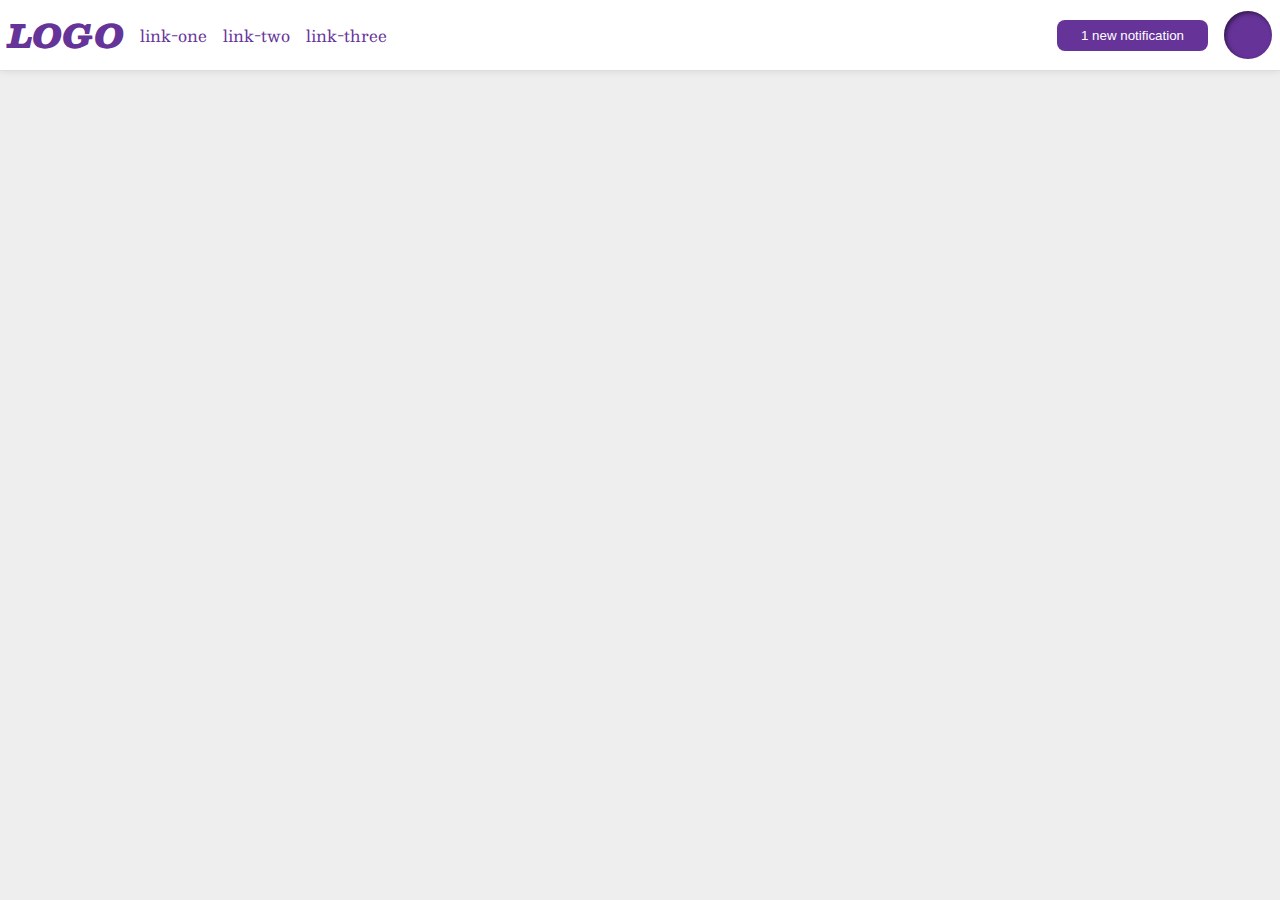
<file: flex/03-flex-header-2/index.html>
<!DOCTYPE html>
<html lang="en">
  <head>
    <meta charset="UTF-8">
    <meta http-equiv="X-UA-Compatible" content="IE=edge">
    <meta name="viewport" content="width=device-width, initial-scale=1.0">
    <title>Flex Header 2</title>
    <link rel="stylesheet" href="style.css">
  </head>
  <body>
    
    <div class="header">

      <div class="container1">

        <div class="logo">LOGO</div>

        <div>
          <ul class="links">
            <li><a href="google.com">link-one</a></li>
            <li><a href="google.com">link-two</a></li>
            <li><a href="google.com">link-three</a></li>
          </ul>      
        </div>

      </div>  

      <div class="container2">

          <button class="notifications"> 1 new notification</button>

          <div class="profile-image"></div>

      </div>

    </div>

    
  </body>
</html>
</file>
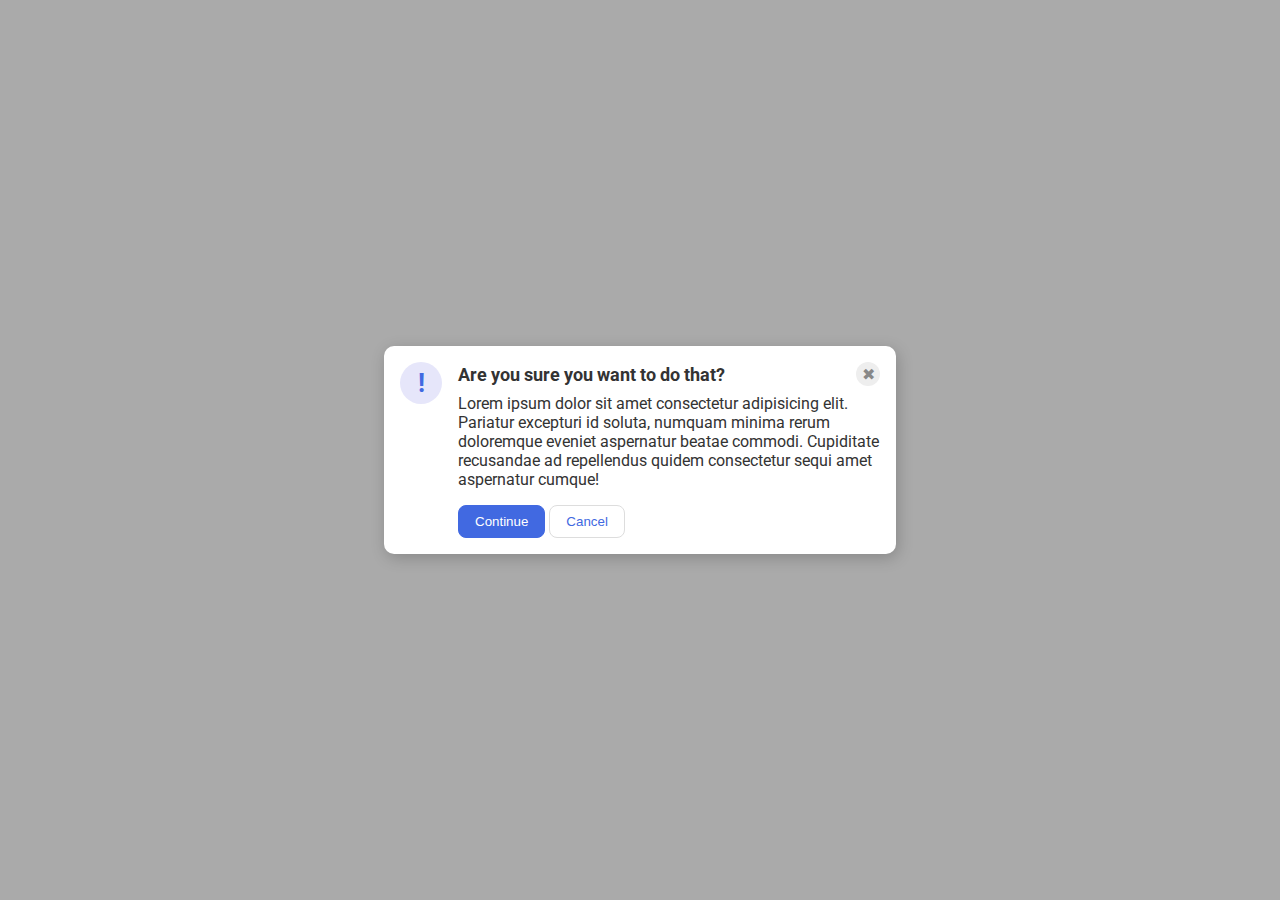
<file: flex/05-flex-modal/index.html>
<!DOCTYPE html>
<html lang="en">
  <head>
    <meta charset="UTF-8">
    <meta http-equiv="X-UA-Compatible" content="IE=edge">
    <meta name="viewport" content="width=device-width, initial-scale=1.0">
    <link rel="stylesheet" href="style.css">
    <title>Modal</title>
  </head>
  <body>
    <div class="modal">
      
      <div class="icon">!</div>

      <div class="p">

        <div class="header">Are you sure you want to do that?
          <div class="close-button">✖</div>
        </div>

        <div class="text">Lorem ipsum dolor sit amet consectetur adipisicing elit. Pariatur excepturi id soluta, numquam minima rerum doloremque eveniet aspernatur beatae commodi. Cupiditate recusandae ad repellendus quidem consectetur sequi amet aspernatur cumque!</div>
        
        
        <button class="continue">Continue</button>
        <button class="cancel">Cancel</button>
        
      </div>    

    </div>

  </body>
</html>
</file>
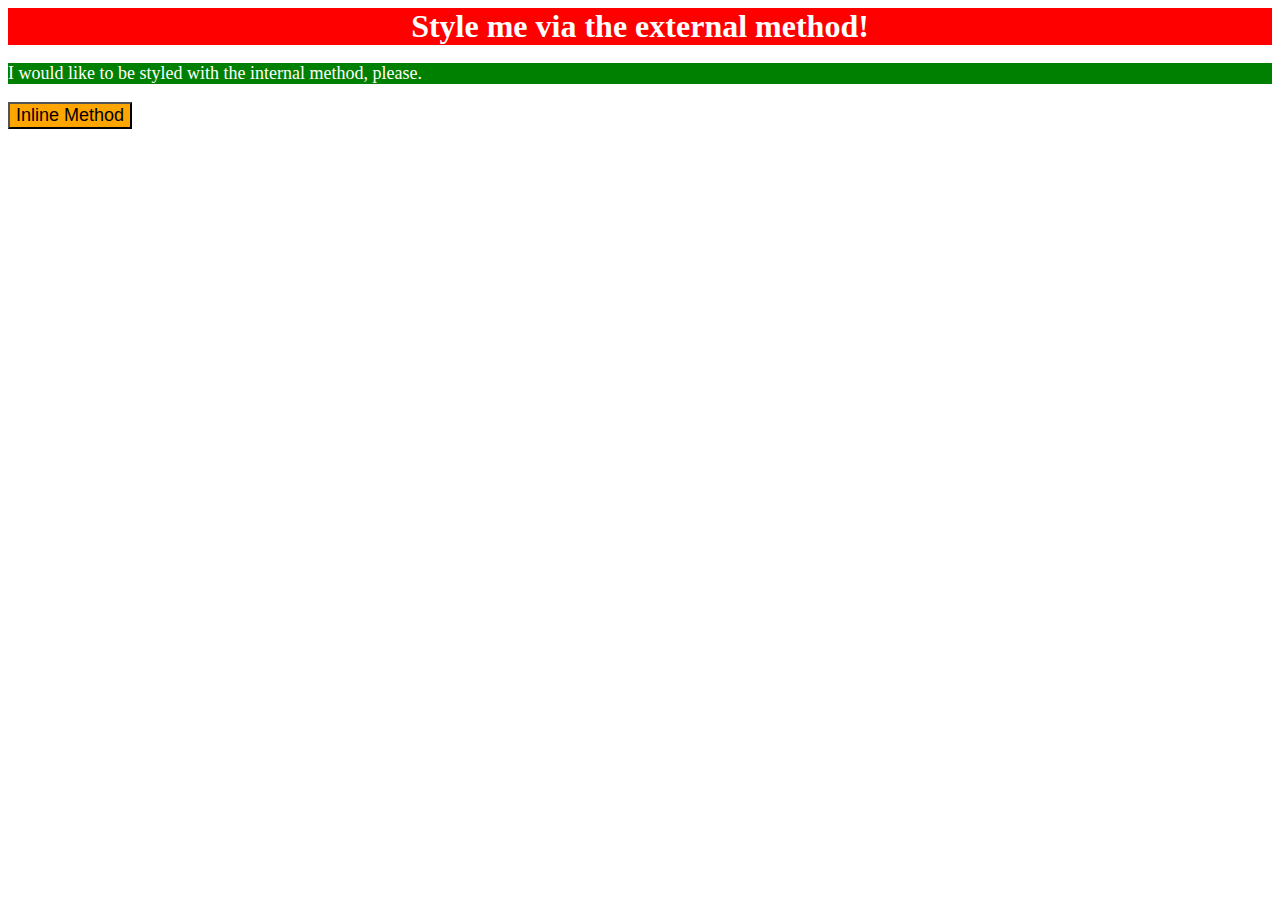
<file: foundations/01-css-methods/index.html>
<!DOCTYPE html>
<html lang="en">
  <head>
    <meta charset="UTF-8">
    <meta http-equiv="X-UA-Compatible" content="IE=edge">
    <meta name="viewport" content="width=device-width, initial-scale=1.0">
    <title>Methods for Adding CSS</title>
    <link rel="stylesheet" href="styles.css">
    
    <style>
      p {
        background-color: green;
        color: white;
        font-size: 18px;
      }
    </style>

  </head>
  <body>
    <div>Style me via the external method!</div>
    <p>I would like to be styled with the internal method, please.</p>
    <button style="background-color: orange; font-size: 18px;">Inline Method</button>
  </body>
</html>
</file>
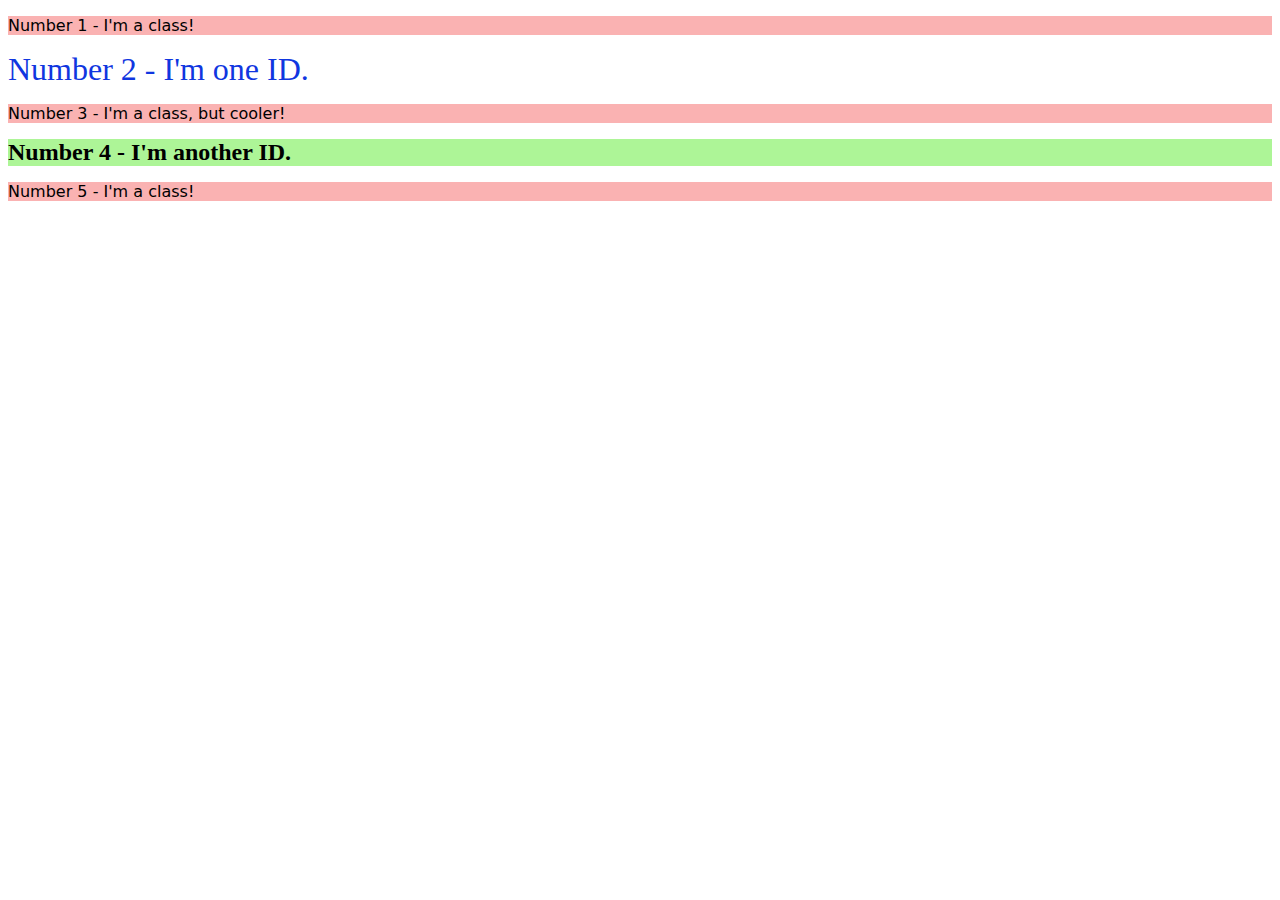
<file: foundations/02-class-id-selectors/index.html>
<!DOCTYPE html>
<html lang="en">
  <head>
    <meta charset="UTF-8">
    <meta http-equiv="X-UA-Compatible" content="IE=edge">
    <meta name="viewport" content="width=device-width, initial-scale=1.0">
    <title>Class and ID Selectors</title>
    <link rel="stylesheet" href="style.css">
  </head>
  <body>
    <p class="odd">Number 1 - I'm a class!</p>
    <div id="second">Number 2 - I'm one ID.</div>
    <p class="odd adjust-font-size">Number 3 - I'm a class, but cooler!</p>
    <div id="fourth">Number 4 - I'm another ID.</div>
    <p class="odd">Number 5 - I'm a class!</p>
  </body>
</html>
</file>
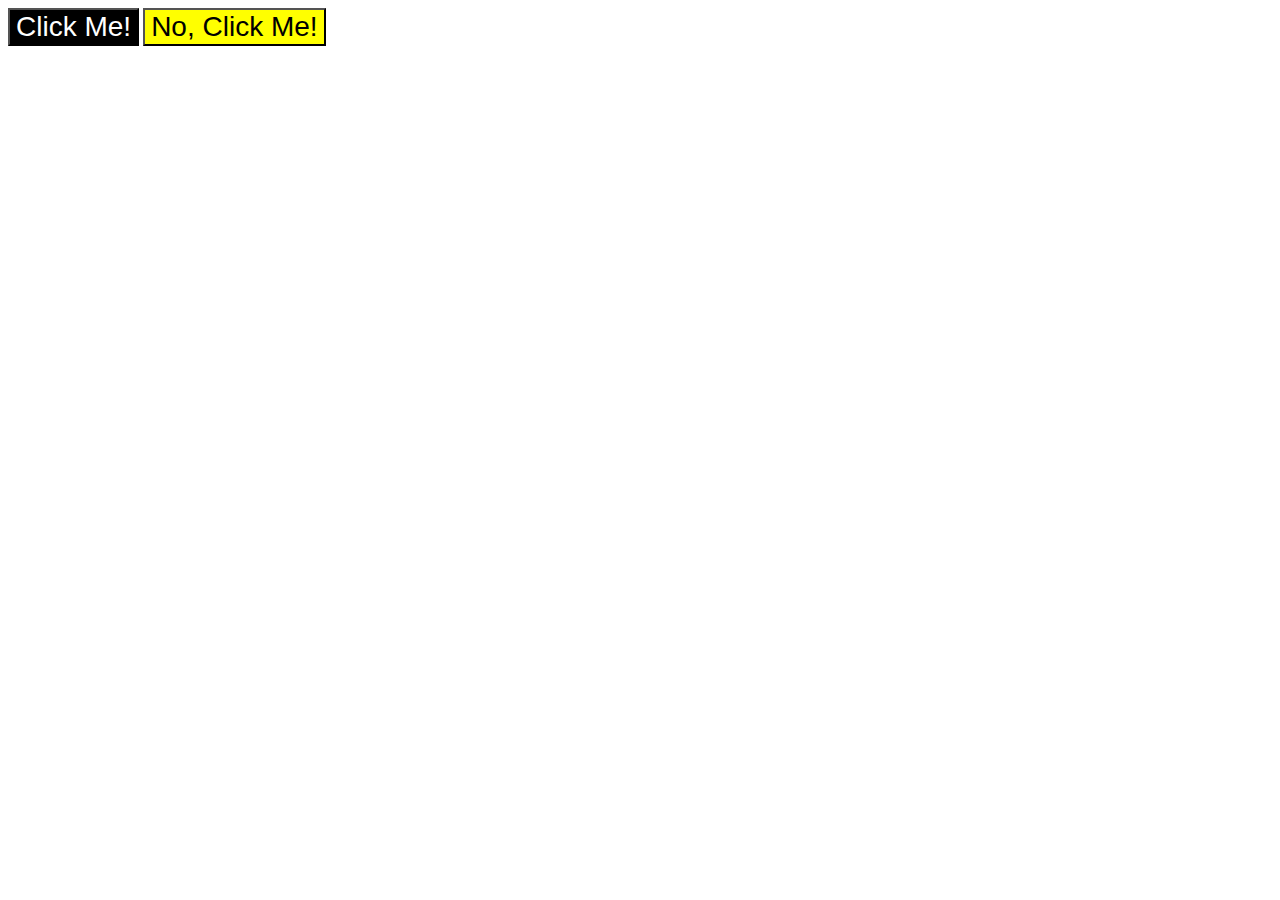
<file: foundations/03-grouping-selectors/index.html>
<!DOCTYPE html>
<html lang="en">
  <head>
    <meta charset="UTF-8">
    <meta http-equiv="X-UA-Compatible" content="IE=edge">
    <meta name="viewport" content="width=device-width, initial-scale=1.0">
    <title>Grouping Selectors</title>
    <link rel="stylesheet" href="style.css">
  </head>
  <body>
    <button class="one">Click Me!</button>
    <button class="two">No, Click Me!</button>
  </body>
</html>
</file>
<file: flex/03-flex-header-2/style.css>
/* this is some magical font-importing.  
you'll learn about it later. */
@import url('https://fonts.googleapis.com/css2?family=Besley:ital,wght@0,400;1,900&display=swap');

body {
  margin: 0;
  background: #eee;
  font-family: Besley, serif;
  }


.header {
  background: white;
  border-bottom: 1px solid #ddd;
  box-shadow: 0 0 8px rgba(0,0,0,.1); 
  display: flex;
  justify-content: space-between;
  padding: 8px;  
}



.profile-image {
  background: rebeccapurple;
  box-shadow: inset 2px 2px 4px rgba(0,0,0,.5);
  border-radius: 50%;
  width: 48px;
  height: 48px;
  
}

.logo {
  color: rebeccapurple;
  font-size: 32px;
  font-weight: 900;
  font-style: italic;
}

button {
  border: none;
  border-radius: 8px;
  background: rebeccapurple;
  color: white;
  padding: 8px 24px;
}

a {
  /* this removes the line under our links */
  text-decoration: none;
  color: rebeccapurple;  
}

ul {
  list-style-type: none;
  display: flex;
  margin: 0;
  padding: 0;
  gap: 16px;
}

.container1, .container2 {
  display: flex;
  align-items: center;
  gap: 16px;
}
</file>
<file: flex/05-flex-modal/style.css>
@import url('https://fonts.googleapis.com/css2?family=Roboto:wght@400;700&display=swap');

html, body {
  height: 100%;
}

body {
  font-family: Roboto, sans-serif;
  margin: 0;
  background: #aaa;
  color: #333;
  /* I'll give you this one for free lol */
  display: flex;
  align-items: center;
  justify-content: center;
}

.modal {
  background: white;
  width: 480px;
  border-radius: 10px;
  box-shadow: 2px 4px 16px rgba(0,0,0,.2);

  display: flex;
  gap: 16px;
  padding: 16px;
  }

.icon {
  color: royalblue;
  font-size: 26px;
  font-weight: 700;
  background: lavender;
  width: 42px;
  height: 42px;
  border-radius: 50%;
  display: flex;
  align-items: center;
  justify-content: center;
  flex-shrink: 0;  
}

.close-button {
  background: #eee;
  border-radius: 50%;
  color: #888;
  font-weight: 400;
  font-size: 16px;
  height: 24px;
  width: 24px;
  display: flex;
  align-items: center;
  justify-content: center;
}

button {
  padding: 8px 16px;
  border-radius: 8px;
}

button.continue {
  background: royalblue;
  border: 1px solid royalblue;
  color: white;
}

button.cancel {
  background: white;
  border: 1px solid #ddd;
  color: royalblue;
}

.header {
  display: flex;
  align-items: center;
  justify-content: space-between;
  font-size: 18px;
  font-weight: 700;
  margin-bottom: 8px;
}
.text {
  margin-bottom: 16px;
}
</file>
<file: foundations/01-css-methods/styles.css>
div {
background-color: red;
color: white;
font-size: 32px;
text-align: center;
font-weight: bold;
}
</file>
<file: foundations/02-class-id-selectors/style.css>
.odd {
    background-color: rgba(241, 34, 34, 0.35);
    font-family: Verdana, "DejaVu Sans", sans-serif;
}
#second {
    color: hsl(229, 87%, 47%);
    font-size: 32px;
}
#third {
    font-size: 24px;
}
#fourth  {
    background-color: #adf597;
    font-size: 24px;
    font-weight: bold;
}
</file>
<file: foundations/03-grouping-selectors/style.css>
.one,
.two {
    font-size: 28px;
    font-family: Helvetica, 'Times New Roman', sans-serif;
}
.one {
    background-color: black;
    color: white;
}
.two {
    background-color: yellow;
}
</file>
